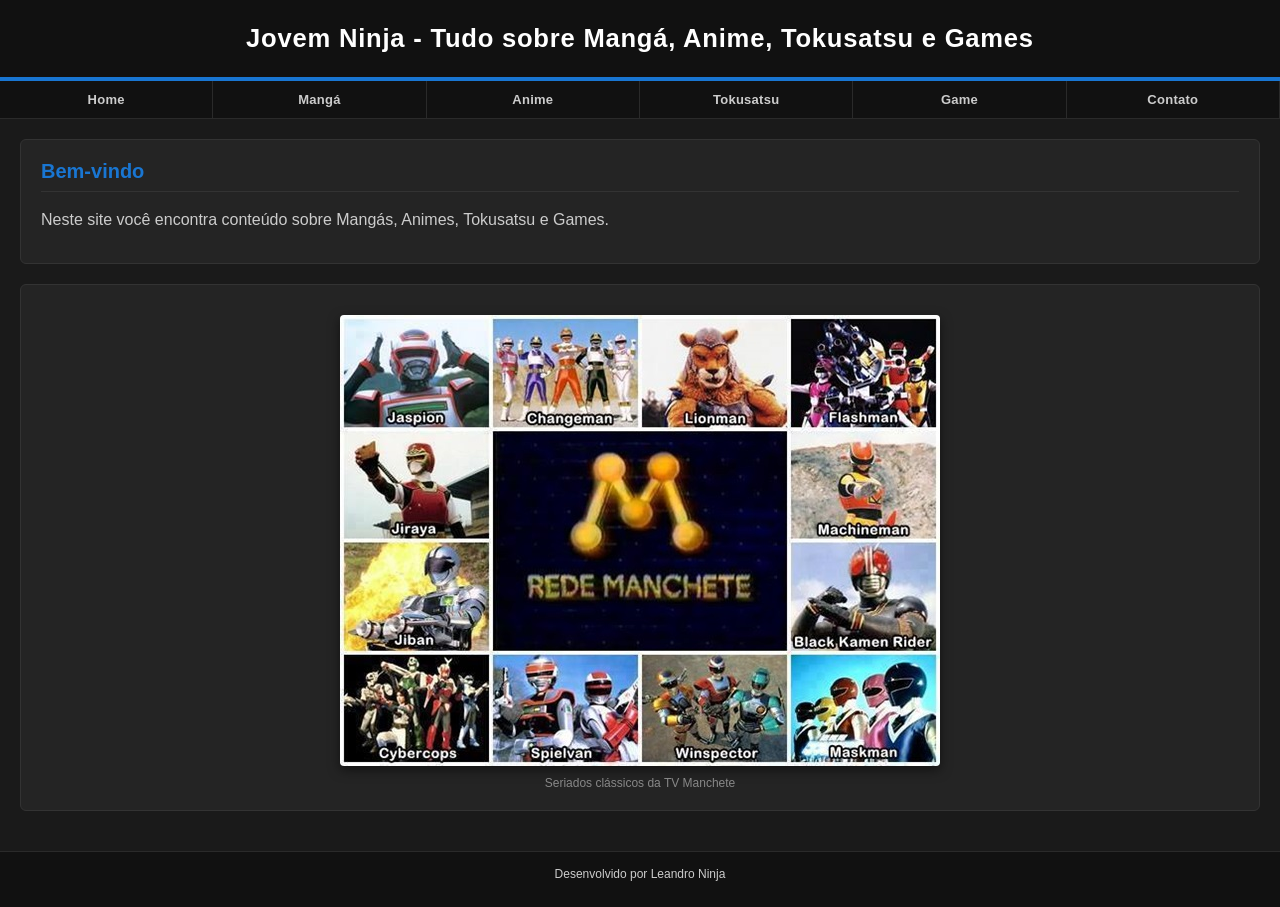
<file: index.html>
<!DOCTYPE html>
<html lang="pt-br">
<head>
<meta charset="utf-8">
<meta name="viewport" content="width=device-width, initial-scale=1.0">
<title>Home - Jovem Ninja</title>
<meta name="description" content="Aqui você encontra conteúdo sobre Mangás, Animes, Tokusatsu e Games.">
<meta name="author" content="Leandro Ninja">
<link rel="icon" href="favicon.ico" type="image/x-icon">
<link rel="stylesheet" type="text/css" href="style.css">
</head>
<body>
<header>
<h1>Jovem Ninja - Tudo sobre Mangá, Anime, Tokusatsu e Games</h1>
</header>

<nav>
<ul>
<li><a href="index.html">Home</a></li>
<li><a href="manga.html">Mangá</a></li>
<li><a href="anime.html">Anime</a></li>
<li><a href="tokusatsu.html">Tokusatsu</a></li>
<li><a href="game.html">Game</a></li>
<li><a href="contato.html">Contato</a></li>
</ul>
</nav>

<main>
<section>
<h2>Bem-vindo</h2>
<p>Neste site você encontra conteúdo sobre Mangás, Animes, Tokusatsu e Games.</p>
</section>

<section>
<figure>
<img src="seriados.jpg" alt="Seriados clássicos da TV Manchete" title="Seriados TV Manchete">
<figcaption>Seriados clássicos da TV Manchete</figcaption>
</figure>
</section>
</main>

<footer>
<p>Desenvolvido por Leandro Ninja</p>
</footer>
</body>
</html>
</file>
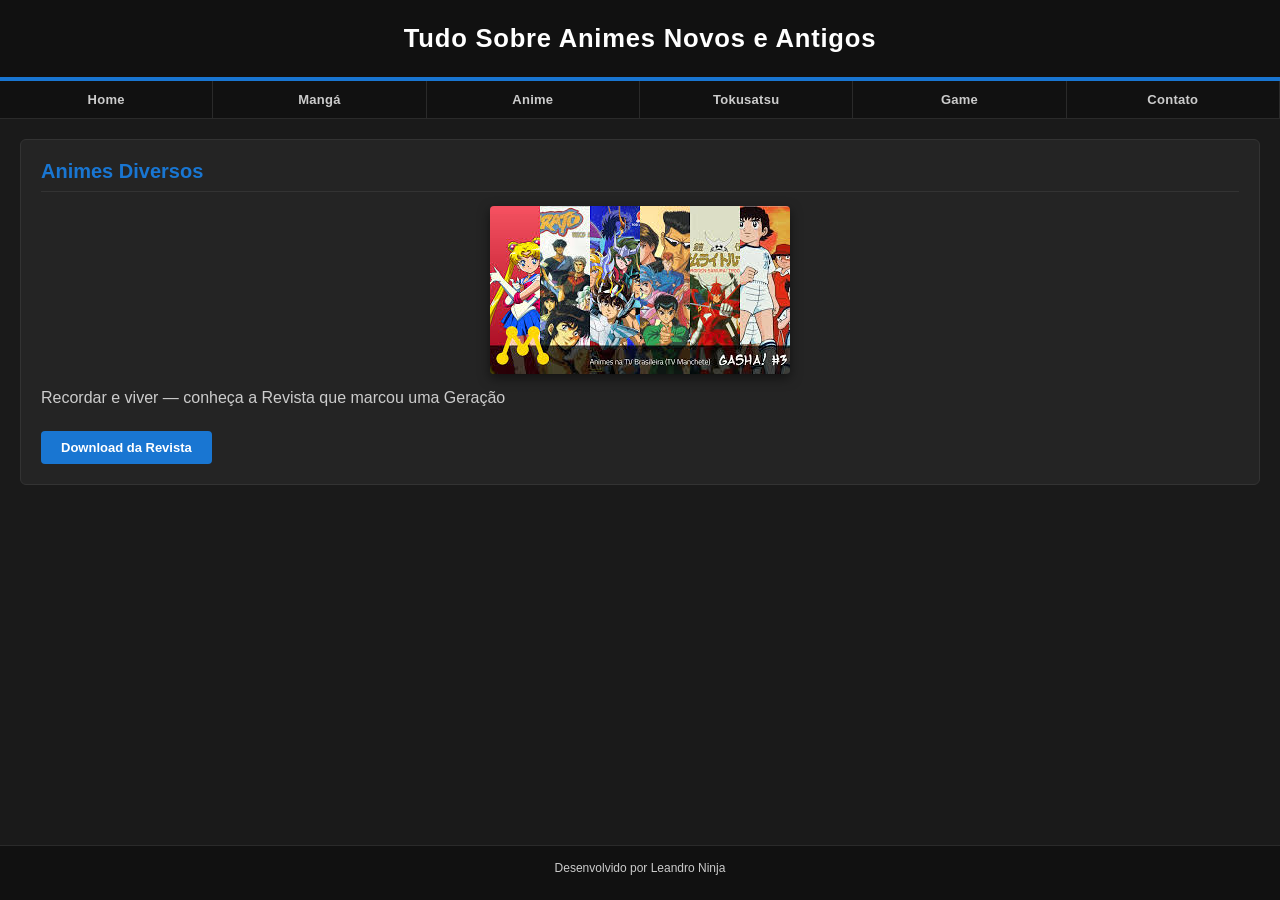
<file: anime.html>
<!DOCTYPE html>
<html lang="pt-br">
<head>
<meta charset="utf-8">
<meta name="viewport" content="width=device-width, initial-scale=1.0">
<title>Animes - Jovem Ninja</title>
<meta name="description" content="Downloads, Links e conteúdo sobre Animes">
<link rel="icon" href="favicon.ico">
<link rel="stylesheet" type="text/css" href="style.css">
</head>
<body>

<header>
<h1>Tudo Sobre Animes Novos e Antigos</h1>
</header>

<nav>
<ul>
<li><a href="index.html">Home</a></li>
<li><a href="manga.html">Mangá</a></li>
<li><a href="anime.html">Anime</a></li>
<li><a href="tokusatsu.html">Tokusatsu</a></li>
<li><a href="game.html">Game</a></li>
<li><a href="contato.html">Contato</a></li>
</ul>
</nav>

<main>
<section>
<h2>Animes Diversos</h2>
<img src="animes.jpg" alt="animes diversos" title="Animes">
<p>Recordar e viver — conheça a Revista que marcou uma Geração</p>
<a href="Revista Herói 001.pdf" target="_blank">Download da Revista</a>
</section>
</main>

<footer>
<p>Desenvolvido por Leandro Ninja</p>
</footer>
</body>
</html>
</file>
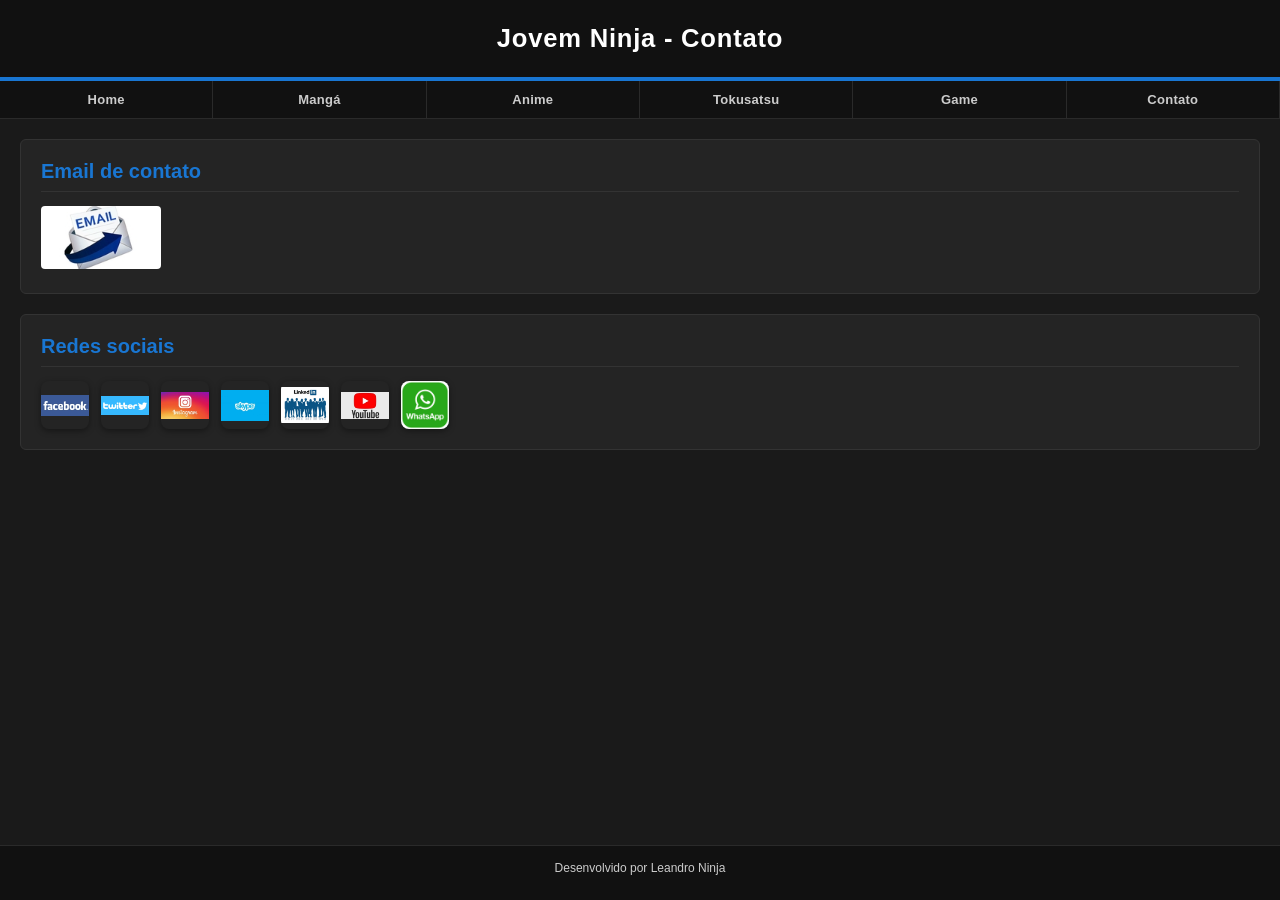
<file: contato.html>
<!DOCTYPE html>
<html lang="pt-br">
<head>
<meta charset="utf-8">
<meta name="viewport" content="width=device-width, initial-scale=1.0">
<title>Contato - Jovem Ninja</title>
<meta name="description" content="Contato e redes sociais do Jovem Ninja">
<link rel="icon" href="favicon.ico">
<link rel="stylesheet" type="text/css" href="style.css">
</head>
<body>

<header>
<h1>Jovem Ninja - Contato</h1>
</header>

<nav>
<ul>
<li><a href="index.html">Home</a></li>
<li><a href="manga.html">Mangá</a></li>
<li><a href="anime.html">Anime</a></li>
<li><a href="tokusatsu.html">Tokusatsu</a></li>
<li><a href="game.html">Game</a></li>
<li><a href="contato.html">Contato</a></li>
</ul>
</nav>

<main>
<section class="email-contato">
<h2>Email de contato</h2>
<a href="mailto:riey21@hotmail.com">
<img src="email.jpg" alt="email do site" title="email">
</a>
</section>

<section>
<h2>Redes sociais</h2>
<div class="redes-sociais">
<a href="https://pt-br.facebook.com" target="_blank">
<img src="facebook.jpg" alt="facebook" title="facebook">
</a>
<a href="https://twitter.com" target="_blank">
<img src="twitter.jpg" alt="twitter" title="twitter">
</a>
<a href="https://instagram.com" target="_blank">
<img src="instagram.jpg" alt="instagram" title="instagram">
</a>
<a href="https://skype.com" target="_blank">
<img src="skype.jpg" alt="skype" title="skype">
</a>
<a href="https://linkedin.com" target="_blank">
<img src="linkedin.jpg" alt="linkedin" title="linkedin">
</a>
<a href="https://youtube.com" target="_blank">
<img src="youtube.jpg" alt="youtube" title="youtube">
</a>
<a href="https://whatsapp.com" target="_blank">
<img src="whatsapp.jpg" alt="whatsapp" title="whatsapp">
</a>
</div>
</section>
</main>

<footer>
<p>Desenvolvido por Leandro Ninja</p>
</footer>
</body>
</html>
</file>
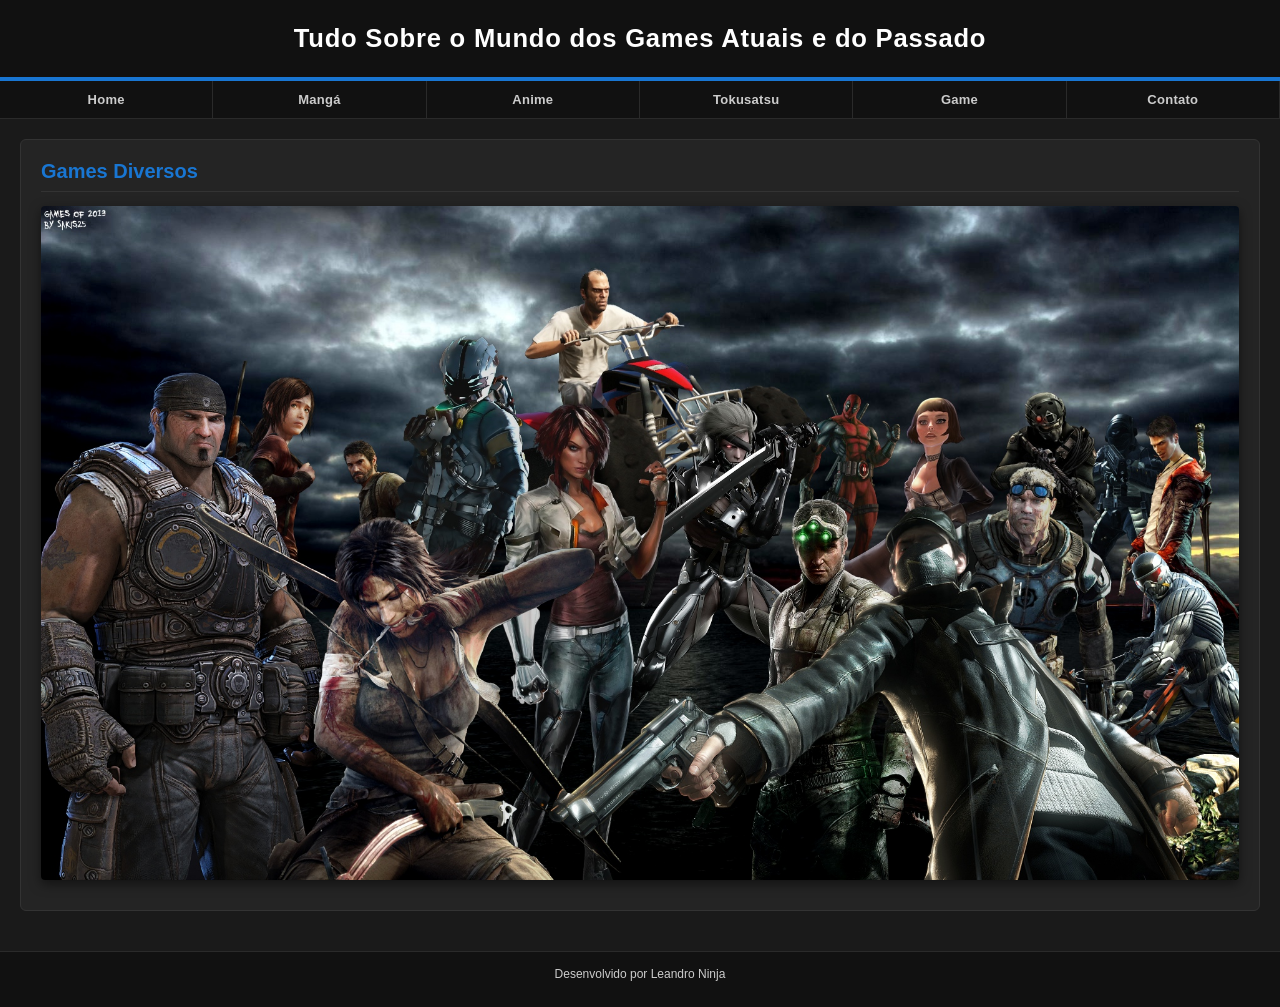
<file: game.html>
<!DOCTYPE html>
<html lang="pt-br">
<head>
<meta charset="utf-8">
<meta name="viewport" content="width=device-width, initial-scale=1.0">
<title>Games - Jovem Ninja</title>
<meta name="description" content="Games Diversos">
<link rel="icon" href="favicon.ico">
<link rel="stylesheet" type="text/css" href="style.css">
</head>
<body>

<header>
<h1>Tudo Sobre o Mundo dos Games Atuais e do Passado</h1>
</header>

<nav>
<ul>
<li><a href="index.html">Home</a></li>
<li><a href="manga.html">Mangá</a></li>
<li><a href="anime.html">Anime</a></li>
<li><a href="tokusatsu.html">Tokusatsu</a></li>
<li><a href="game.html">Game</a></li>
<li><a href="contato.html">Contato</a></li>
</ul>
</nav>

<main>
<section>
<h2>Games Diversos</h2>
<img src="games-of-2013-wallpaper-by-sakis25.jpg" alt="games diversos" title="Games">
</section>
</main>

<footer>
<p>Desenvolvido por Leandro Ninja</p>
</footer>
</body>
</html>
</file>
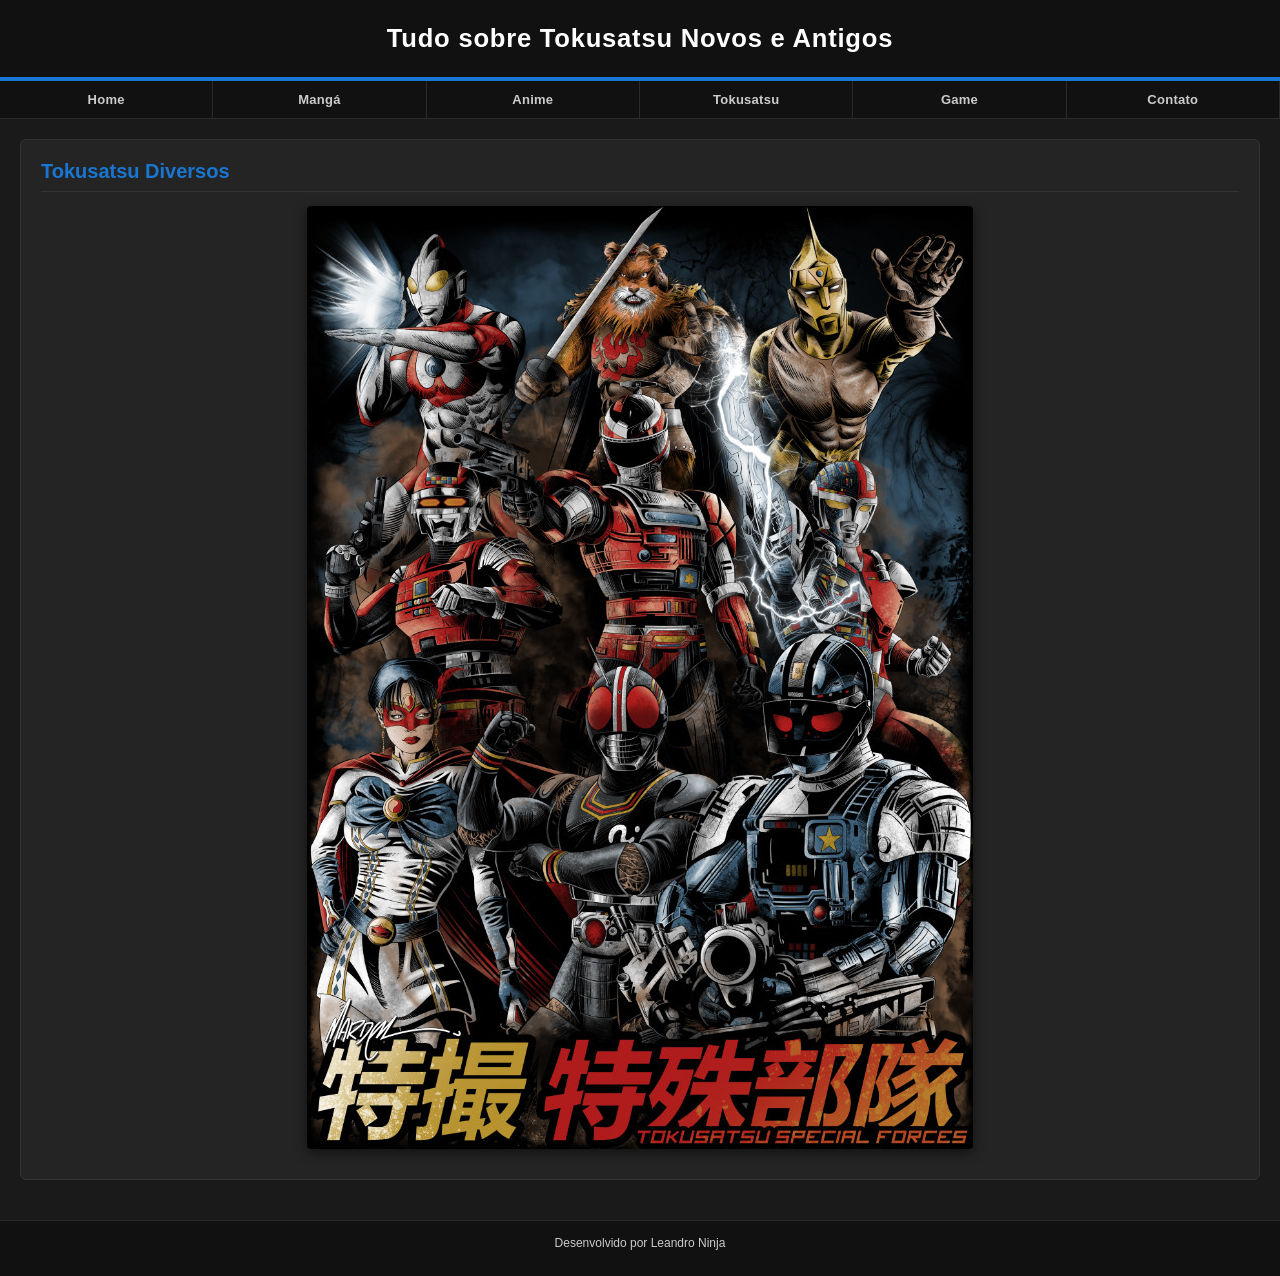
<file: tokusatsu.html>
<!DOCTYPE html>
<html lang="pt-br">
<head>
<meta charset="utf-8">
<meta name="viewport" content="width=device-width, initial-scale=1.0">
<title>Tokusatsu - Jovem Ninja</title>
<meta name="description" content="Tokusatsu Diversos">
<link rel="icon" href="favicon.ico">
<link rel="stylesheet" type="text/css" href="style.css">
</head>
<body>

<header>
<h1>Tudo sobre Tokusatsu Novos e Antigos</h1>
</header>

<nav>
<ul>
<li><a href="index.html">Home</a></li>
<li><a href="manga.html">Mangá</a></li>
<li><a href="anime.html">Anime</a></li>
<li><a href="tokusatsu.html">Tokusatsu</a></li>
<li><a href="game.html">Game</a></li>
<li><a href="contato.html">Contato</a></li>
</ul>
</nav>

<main>
<section>
<h2>Tokusatsu Diversos</h2>
<img src="tokusatsu.jpg" alt="tokusatsu diversos" title="Tokusatsu">
</section>
</main>

<footer>
<p>Desenvolvido por Leandro Ninja</p>
</footer>
</body>
</html>
</file>
<file: style.css>
/* === Reset base === */
*, *::before, *::after {
    box-sizing: border-box;
    margin: 0;
    padding: 0;
}

/* === Corpo === */
body {
    background-color: #1a1a1a;
    font-family: 'Segoe UI', Arial, sans-serif;
    color: #e0e0e0;
    min-height: 100vh;
    display: flex;
    flex-direction: column;
}

/* === Container central === */
.wrapper {
    max-width: 960px;
    margin: 0 auto;
    width: 100%;
    flex: 1;
    display: flex;
    flex-direction: column;
}

/* === Header === */
header {
    background-color: #111111;
    border-bottom: 4px solid #1976d2;
    padding: 22px 20px;
    text-align: center;
}

header h1 {
    font-family: Verdana, sans-serif;
    font-size: 1.6em;
    color: #ffffff;
    letter-spacing: 0.03em;
    line-height: 1.3;
}

/* === Navegação === */
nav {
    background-color: #111111;
    border-bottom: 1px solid #2a2a2a;
}

nav ul {
    list-style: none;
    display: flex;
    flex-wrap: wrap;
}

nav li {
    flex: 1;
}

nav a {
    display: block;
    text-align: center;
    padding: 11px 8px;
    text-decoration: none;
    color: #cccccc;
    font-family: Verdana, sans-serif;
    font-weight: bold;
    font-size: 13px;
    letter-spacing: 0.02em;
    transition: background-color 0.2s, color 0.2s;
    border-right: 1px solid #2a2a2a;
}

nav a:hover {
    background-color: #1976d2;
    color: #ffffff;
}

/* === Conteúdo principal === */
main {
    flex: 1;
    padding: 20px;
    background-color: #1a1a1a;
}

/* === Seções === */
section {
    background-color: #242424;
    border: 1px solid #333333;
    border-radius: 6px;
    padding: 20px;
    margin-bottom: 20px;
}

/* === Títulos === */
h1, h2, h3 {
    font-family: Verdana, sans-serif;
}

h2 {
    color: #1976d2;
    font-size: 1.25em;
    margin-bottom: 14px;
    padding-bottom: 8px;
    border-bottom: 1px solid #333;
}

h3 {
    color: #ffffff;
    font-size: 1.05em;
    margin-bottom: 10px;
}

/* === Parágrafos e texto === */
p {
    line-height: 1.7;
    color: #cccccc;
    margin-bottom: 10px;
}

hr {
    border: none;
    border-top: 1px solid #333;
    margin: 14px 0;
}

/* === Imagens === */
img {
    max-width: 100%;
    height: auto;
    display: block;
    border-radius: 4px;
}

section > img,
section figure img {
    margin: 10px auto;
    box-shadow: 0 4px 12px rgba(0,0,0,0.5);
}

/* === Vídeo === */
video {
    max-width: 100%;
    height: auto;
    display: block;
    margin: 14px auto;
    border-radius: 4px;
    box-shadow: 0 4px 12px rgba(0,0,0,0.5);
}

/* === figcaption === */
figcaption {
    text-align: center;
    font-size: 12px;
    color: #888;
    margin-top: 6px;
}

/* === Links de download (PDF) === */
section a[href$=".pdf"] {
    display: inline-block;
    margin-top: 10px;
    padding: 9px 20px;
    background-color: #1976d2;
    color: #ffffff;
    text-decoration: none;
    border-radius: 4px;
    font-weight: bold;
    font-size: 13px;
    transition: background-color 0.2s;
}

section a[href$=".pdf"]:hover {
    background-color: #1565c0;
}

/* === Redes sociais (ícones) === */
.redes-sociais {
    display: flex;
    flex-wrap: wrap;
    gap: 12px;
    margin-top: 10px;
}

.redes-sociais a {
    display: block;
    transition: transform 0.2s, opacity 0.2s;
}

.redes-sociais a:hover {
    transform: scale(1.1);
    opacity: 0.85;
}

.redes-sociais img {
    width: 48px;
    height: 48px;
    object-fit: contain;
    border-radius: 8px;
    box-shadow: 0 2px 6px rgba(0,0,0,0.4);
    margin: 0;
}

/* === Email de contato === */
.email-contato a {
    display: inline-block;
    transition: transform 0.2s, opacity 0.2s;
}

.email-contato a:hover {
    transform: scale(1.05);
    opacity: 0.85;
}

.email-contato img {
    max-width: 120px;
    border-radius: 4px;
}

/* === Rodapé === */
footer {
    background-color: #111111;
    border-top: 1px solid #2a2a2a;
    color: #666666;
    font-family: Verdana, sans-serif;
    font-size: 12px;
    text-align: center;
    padding: 12px;
}

/* === Responsivo mobile === */
@media all and (max-width: 600px) {
    header h1 {
        font-size: 1.2em;
    }

    nav li {
        flex: none;
        width: 50%;
    }

    nav a {
        font-size: 12px;
        padding: 10px 4px;
    }

    main {
        padding: 12px;
    }
}
</file>
